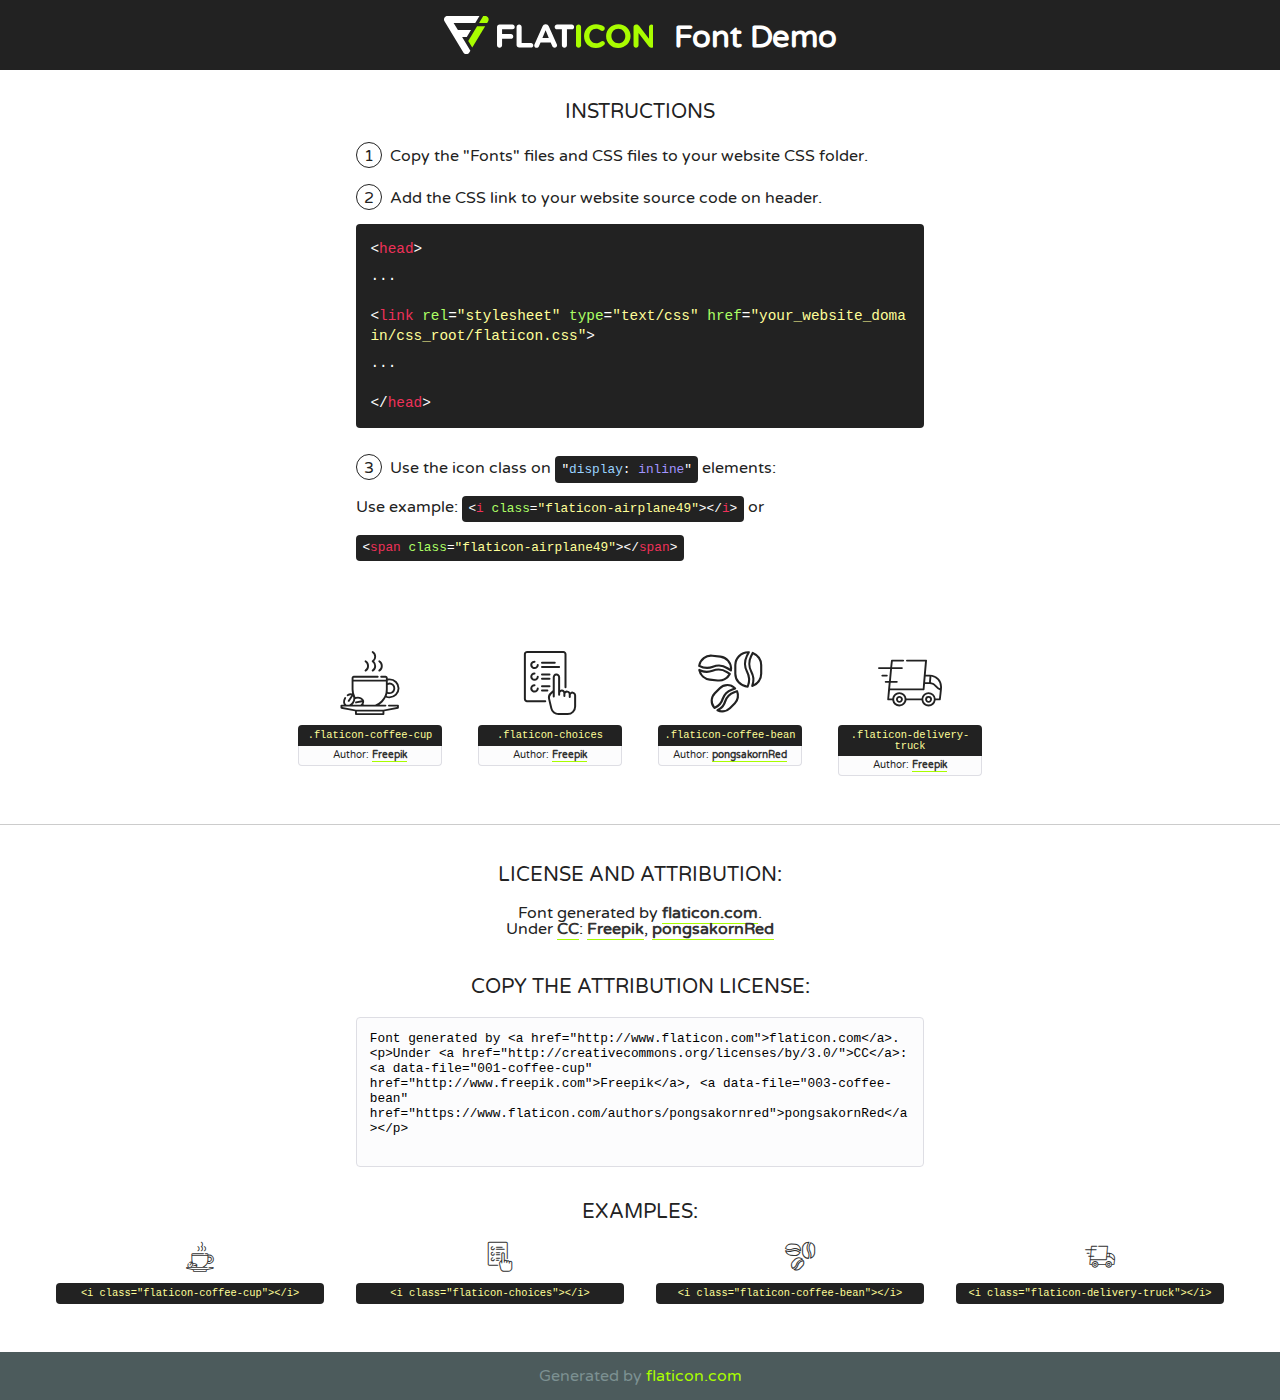
<file: FranCoffee.Website/wwwroot/fonts/flaticon/font/flaticon.html>
<!DOCTYPE html>
<!--
  Flaticon icon font: Flaticon
  Creation date: 27/09/2018 06:27
-->
<html>
<!DOCTYPE html>
<html>

<head>
    <title>Flaticon WebFont</title>
    <link href="http://fonts.googleapis.com/css?family=Varela+Round" rel="stylesheet" type="text/css" />
    <link rel="stylesheet" type="text/css" href="flaticon.css">
    <meta charset="UTF-8">
    <style>
    html, body, div, span, applet, object, iframe,
    h1, h2, h3, h4, h5, h6, p, blockquote, pre,
    a, abbr, acronym, address, big, cite, code,
    del, dfn, em, img, ins, kbd, q, s, samp,
    small, strike, strong, sub, sup, tt, var,
    b, u, i, center,
    dl, dt, dd, ol, ul, li,
    fieldset, form, label, legend,
    table, caption, tbody, tfoot, thead, tr, th, td,
    article, aside, canvas, details, embed, 
    figure, figcaption, footer, header, hgroup, 
    menu, nav, output, ruby, section, summary,
    time, mark, audio, video {
        margin: 0;
        padding: 0;
        border: 0;
        font-size: 100%;
        font: inherit;
        vertical-align: baseline;
    }
    /* HTML5 display-role reset for older browsers */
    article, aside, details, figcaption, figure, 
    footer, header, hgroup, menu, nav, section {
        display: block;
    }
    body {
        line-height: 1;
    }
    ol, ul {
        list-style: none;
    }
    blockquote, q {
        quotes: none;
    }
    blockquote:before, blockquote:after,
    q:before, q:after {
        content: '';
        content: none;
    }
    table {
        border-collapse: collapse;
        border-spacing: 0;
    }
    body {
        font-family: 'Varela Round', Helvetica, Arial, sans-serif;
        font-size: 16px;
        color: #222;
    }
    a {
        color: #333;
        border-bottom: 1px solid #a9fd00;
        font-weight: bold;
        text-decoration: none;
    }
    * {
        -moz-box-sizing: border-box;
        -webkit-box-sizing: border-box;
        box-sizing: border-box;
        margin: 0;
        padding: 0;
    }
    [class^="flaticon-"]:before, [class*=" flaticon-"]:before, [class^="flaticon-"]:after, [class*=" flaticon-"]:after {
        font-family: Flaticon;
        font-size: 30px;
        font-style: normal;
        margin-left: 20px;
        color: #333;
    }
    .wrapper {
        max-width: 600px;
        margin: auto;
        padding: 0 1em;
    }
    .title {
        font-size: 1.25em;
        text-align: center;
        margin-bottom: 1em;
        text-transform: uppercase;
    }
    header {
        text-align: center;
        background-color: #222;
        color: #fff;
        padding: 1em;
    }
    header .logo {
        width: 210px;
        height: 38px;
        display: inline-block;
        vertical-align: middle;
        margin-right: 1em;
        border: none;
    }
    header strong {
        font-size: 1.95em;
        font-weight: bold;
        vertical-align: middle;
        margin-top: 5px;
        display: inline-block;
    }
    .demo {
        margin: 2em auto;
        line-height: 1.25em;
    }
    .demo ul li {
        margin-bottom: 1em;
    }
    .demo ul li .num {
        color: #222;
        border-radius: 20px;
        display: inline-block;
        width: 26px;
        padding: 3px;
        height: 26px;
        text-align: center;
        margin-right: 0.5em;
        border: 1px solid #222;
    }
    .demo ul li code {
        background-color: #222;
        border-radius: 4px;
        padding: 0.25em 0.5em;
        display: inline-block;
        color: #fff;
        font-family: Consolas,Monaco,Lucida Console,Liberation Mono,DejaVu Sans Mono,Bitstream Vera Sans Mono,Courier New, monospace;
        font-weight: lighter;
        margin-top: 1em;
        font-size: 0.8em;
        word-break: break-all;
    }
    .demo ul li code.big {
        padding: 1em;
        font-size: 0.9em;
    }
    .demo ul li code .red {
        color: #EF3159;
    }
    .demo ul li code .green {
        color: #ACFF65;
    }
    .demo ul li code .yellow {
        color: #FFFF99;
    }
    .demo ul li code .blue {
        color: #99D3FF;
    }
    .demo ul li code .purple {
        color: #A295FF;
    }
    .demo ul li code .dots {
        margin-top: 0.5em;
        display: block;
    }
    #glyphs {
        border-bottom: 1px solid #ccc;
        padding: 2em 0;
        text-align: center;
    }
    .glyph {
        display: inline-block;
        width: 9em;
        margin: 1em;
        text-align: center;
        vertical-align: top;
        background: #FFF;
    }
    .glyph .glyph-icon {
        padding: 10px;
        display: block;
        font-family:"Flaticon";
        font-size: 64px;
        line-height: 1;
    }
    .glyph .glyph-icon:before {
        font-size: 64px;
        color: #222;
        margin-left: 0;
    }
    .class-name {
        font-size: 0.65em;
        background-color: #222;
        color: #fff;
        border-radius: 4px 4px 0 0;
        padding: 0.5em;
        color: #FFFF99;
        font-family: Consolas,Monaco,Lucida Console,Liberation Mono,DejaVu Sans Mono,Bitstream Vera Sans Mono,Courier New, monospace;
    }
    .author-name {
        font-size: 0.6em;
        background-color: #fcfcfd;
        border: 1px solid #DEDEE4;
        border-top: 0;
        border-radius: 0 0 4px 4px;
        padding: 0.5em;
    }
    .class-name:last-child {
        font-size: 10px;
        color:#888;
    }
    .class-name:last-child a {
        font-size: 10px;
        color:#555;
    }
    .class-name:last-child a:hover {
        color:#a9fd00;
    }
    .glyph > input {
        display: block;
        width: 100px;
        margin: 5px auto;
        text-align: center;
        font-size: 12px;
        cursor: text;
    }
    .glyph > input.icon-input {
        font-family:"Flaticon";
        font-size: 16px;
        margin-bottom: 10px;
    }
    .attribution .title {
        margin-top: 2em;
    }
    .attribution textarea {
        background-color: #fcfcfd;
        padding: 1em;
        border: none;
        box-shadow: none;
        border: 1px solid #DEDEE4;
        border-radius: 4px;
        resize: none;
        width: 100%;
        height: 150px;
        font-size: 0.8em;
        font-family: Consolas,Monaco,Lucida Console,Liberation Mono,DejaVu Sans Mono,Bitstream Vera Sans Mono,Courier New, monospace;
        -webkit-appearance: none;
    }
    .iconsuse {
        margin: 2em auto;
        text-align: center;
        max-width: 1200px;
    }
    .iconsuse:after {
        content: '';
        display: table;
        clear: both;
    }
    .iconsuse .image {
        float: left;
        width: 25%;
        padding: 0 1em;
    }
    .iconsuse .image p {
        margin-bottom: 1em;
    }
    .iconsuse .image span {
        display: block;
        font-size: 0.65em;
        background-color: #222;
        color: #fff;
        border-radius: 4px;
        padding: 0.5em;
        color: #FFFF99;
        margin-top: 1em;
        font-family: Consolas,Monaco,Lucida Console,Liberation Mono,DejaVu Sans Mono,Bitstream Vera Sans Mono,Courier New, monospace;
    }
    #footer {
        text-align: center;
        background-color: #4C5B5C;
        color: #7c9192;
        padding: 1em;
    }
    #footer a {
        border: none;
        color: #a9fd00;
        font-weight: normal;
    }
    @media (max-width: 960px) {
        .iconsuse .image {
            width: 50%;
        }
    }
    @media (max-width: 560px) {
        .iconsuse .image {
            width: 100%;
        }
    }
    </style>
</head>

<body class="characters-off">

    <header>
        <a href="http://www.flaticon.com" target="_blank" class="logo">
            <svg version="1.1" xmlns="http://www.w3.org/2000/svg" xmlns:xlink="http://www.w3.org/1999/xlink" xmlns:a="http://ns.adobe.com/AdobeSVGViewerExtensions/3.0/" viewBox="0 0 560.875 102.036" enable-background="new 0 0 560.875 102.036" xml:space="preserve">
                <defs>
                </defs>
                <g>
                    <g class="letters">
                        <path fill="#ffffff" d="M141.596,29.675c0-3.777,2.985-6.767,6.764-6.767h34.438c3.426,0,6.15,2.728,6.15,6.15
                        c0,3.43-2.724,6.149-6.15,6.149h-27.674v13.091h23.719c3.429,0,6.151,2.724,6.151,6.15c0,3.43-2.723,6.149-6.151,6.149h-23.719
                        v17.574c0,3.773-2.986,6.761-6.764,6.761c-3.779,0-6.764-2.989-6.764-6.761V29.675z"></path>
                        <path fill="#ffffff" d="M193.844,29.149c0-3.781,2.985-6.767,6.764-6.767c3.776,0,6.763,2.985,6.763,6.767v42.957h25.039
                        c3.426,0,6.149,2.726,6.149,6.153c0,3.425-2.723,6.15-6.149,6.15h-31.802c-3.779,0-6.764-2.986-6.764-6.768V29.149z"></path>
                        <path fill="#ffffff" d="M241.891,75.71l21.438-48.407c1.492-3.341,4.215-5.357,7.906-5.357h0.792
                        c3.686,0,6.323,2.017,7.815,5.357l21.439,48.407c0.436,0.967,0.701,1.845,0.701,2.723c0,3.602-2.809,6.501-6.414,6.501
                        c-3.161,0-5.269-1.845-6.499-4.655l-4.132-9.661h-27.059l-4.301,10.102c-1.144,2.631-3.426,4.214-6.237,4.214
                        c-3.517,0-6.24-2.81-6.24-6.325C241.1,77.64,241.451,76.677,241.891,75.71z M279.932,58.666l-8.521-20.297l-8.526,20.297H279.932
                        z"></path>
                        <path fill="#ffffff" d="M314.864,35.387H301.86c-3.429,0-6.239-2.813-6.239-6.238c0-3.429,2.811-6.24,6.239-6.24h39.533
                        c3.426,0,6.237,2.811,6.237,6.24c0,3.425-2.811,6.238-6.237,6.238h-13.001v42.785c0,3.773-2.99,6.761-6.764,6.761
                        c-3.779,0-6.764-2.989-6.764-6.761V35.387z"></path>
                        <path fill="#A9FD00" d="M352.615,29.149c0-3.781,2.985-6.767,6.767-6.767c3.774,0,6.761,2.985,6.761,6.767v49.024
                        c0,3.773-2.987,6.761-6.761,6.761c-3.781,0-6.767-2.989-6.767-6.761V29.149z"></path>
                        <path fill="#A9FD00" d="M374.132,53.836v-0.179c0-17.481,13.178-31.801,32.065-31.801c9.22,0,15.459,2.458,20.557,6.238
                        c1.402,1.054,2.637,2.985,2.637,5.357c0,3.692-2.985,6.59-6.681,6.59c-1.845,0-3.071-0.702-4.044-1.319
                        c-3.776-2.813-7.729-4.393-12.562-4.393c-10.364,0-17.831,8.611-17.831,19.154v0.173c0,10.542,7.291,19.329,17.831,19.329
                        c5.715,0,9.492-1.756,13.359-4.834c1.049-0.874,2.458-1.491,4.039-1.491c3.429,0,6.325,2.813,6.325,6.236
                        c0,2.106-1.056,3.78-2.282,4.834c-5.539,4.834-12.036,7.733-21.878,7.733C387.572,85.464,374.132,71.493,374.132,53.836z"></path>
                        <path fill="#A9FD00" d="M433.009,53.836v-0.179c0-17.481,13.79-31.801,32.766-31.801c18.981,0,32.592,14.143,32.592,31.628v0.173
                        c0,17.483-13.785,31.807-32.769,31.807C446.625,85.464,433.009,71.32,433.009,53.836z M484.224,53.836v-0.179
                        c0-10.539-7.725-19.326-18.626-19.326c-10.893,0-18.449,8.611-18.449,19.154v0.173c0,10.542,7.73,19.329,18.626,19.329
                        C476.676,72.986,484.224,64.378,484.224,53.836z"></path>
                        <path fill="#A9FD00" d="M506.233,29.321c0-3.774,2.99-6.763,6.767-6.763h1.401c3.252,0,5.183,1.583,7.029,3.953l26.093,34.265
                        V29.059c0-3.692,2.99-6.677,6.681-6.677c3.683,0,6.671,2.985,6.671,6.677v48.934c0,3.78-2.987,6.765-6.764,6.765h-0.436
                        c-3.257,0-5.188-1.581-7.034-3.953l-27.056-35.492v32.944c0,3.687-2.985,6.676-6.678,6.676c-3.683,0-6.673-2.989-6.673-6.676
                        V29.321z"></path>
                    </g>
                    <g class="insignia">
                        <path fill="#ffffff" d="M48.372,56.137h12.517l11.156-18.537H37.186L25.688,18.539h57.825L94.668,0H9.271
                        C5.925,0,2.842,1.801,1.198,4.716c-1.644,2.907-1.593,6.482,0.134,9.343l50.38,83.501c1.678,2.781,4.689,4.476,7.938,4.476
                        c3.246,0,6.257-1.695,7.935-4.476l2.898-4.804L48.372,56.137z"></path>
                        <g class="i">
                            <path fill="#A9FD00" d="M93.575,18.539h0.031v0.004l21.652,0.004l2.705-4.488c1.727-2.861,1.778-6.436,0.133-9.343
                            C116.454,1.801,113.371,0,110.026,0h-5.294L93.575,18.539z"></path>
                            <polygon fill="#A9FD00" points="88.291,27.356 64.725,66.486 75.519,84.404 109.942,27.356"></polygon>
                        </g>
                    </g>
                </g>
            </svg>
        </a>
        <strong>Font Demo</strong>
    </header>


    <section class="demo wrapper">

        <p class="title">Instructions</p>

        <ul>
            <li>
                <span class="num">1</span>Copy the "Fonts" files and CSS files to your website CSS folder.
            </li>
            <li>
                <span class="num">2</span>Add the CSS link to your website source code on header.
                <code class="big">
                    &lt;<span class="red">head</span>&gt;
                    <br/><span class="dots">...</span>
                    <br/>&lt;<span class="red">link</span> <span class="green">rel</span>=<span class="yellow">"stylesheet"</span> <span class="green">type</span>=<span class="yellow">"text/css"</span> <span class="green">href</span>=<span class="yellow">"your_website_domain/css_root/flaticon.css"</span>&gt;
                    <br/><span class="dots">...</span>
                    <br/>&lt;/<span class="red">head</span>&gt;
                </code>
            </li>

            <li>
                <p>
                    <span class="num">3</span>Use the icon class on <code>"<span class="blue">display</span>:<span class="purple"> inline</span>"</code> elements:
                    <br />
                    Use example: <code>&lt;<span class="red">i</span> <span class="green">class</span>=<span class="yellow">&quot;flaticon-airplane49&quot;</span>&gt;&lt;/<span class="red">i</span>&gt;</code> or <code>&lt;<span class="red">span</span> <span class="green">class</span>=<span class="yellow">&quot;flaticon-airplane49&quot;</span>&gt;&lt;/<span class="red">span</span>&gt;</code>
            </li>
        </ul>

    </section>




   <section id="glyphs">          
    
      
        <div class="glyph"><div class="glyph-icon flaticon-coffee-cup"></div>
            <div class="class-name">.flaticon-coffee-cup</div>
            <div class="author-name">Author: <a data-file="001-coffee-cup" href="http://www.freepik.com">Freepik</a> </div> 
        </div>        
        
        <div class="glyph"><div class="glyph-icon flaticon-choices"></div>
            <div class="class-name">.flaticon-choices</div>
            <div class="author-name">Author: <a data-file="002-choices" href="http://www.freepik.com">Freepik</a> </div> 
        </div>        
        
        <div class="glyph"><div class="glyph-icon flaticon-coffee-bean"></div>
            <div class="class-name">.flaticon-coffee-bean</div>
            <div class="author-name">Author: <a data-file="003-coffee-bean" href="https://www.flaticon.com/authors/pongsakornred">pongsakornRed</a> </div> 
        </div>        
        
        <div class="glyph"><div class="glyph-icon flaticon-delivery-truck"></div>
            <div class="class-name">.flaticon-delivery-truck</div>
            <div class="author-name">Author: <a data-file="004-delivery-truck" href="http://www.freepik.com">Freepik</a> </div> 
        </div>        
        

    </section>



    <section class="attribution wrapper"   style="text-align:center;">

      <div class="title">License and attribution:</div><div class="attrDiv">Font generated by <a href="http://www.flaticon.com">flaticon.com</a>. <div><p>Under <a href="http://creativecommons.org/licenses/by/3.0/">CC</a>: <a data-file="001-coffee-cup" href="http://www.freepik.com">Freepik</a>, <a data-file="003-coffee-bean" href="https://www.flaticon.com/authors/pongsakornred">pongsakornRed</a></p>  </div>
      </div>
      <div class="title">Copy the Attribution License:</div>

    <textarea onclick="this.focus();this.select();">Font generated by &lt;a href=&quot;http://www.flaticon.com&quot;&gt;flaticon.com&lt;/a&gt;. <p>Under <a href="http://creativecommons.org/licenses/by/3.0/">CC</a>: <a data-file="001-coffee-cup" href="http://www.freepik.com">Freepik</a>, <a data-file="003-coffee-bean" href="https://www.flaticon.com/authors/pongsakornred">pongsakornRed</a></p>  
     </textarea>

    </section>

    <section class="iconsuse">

          <div class="title">Examples:</div>            
             
            <div class="image">
                <p>
                    <i class="glyph-icon flaticon-coffee-cup"></i> 
                    <span>&lt;i class=&quot;flaticon-coffee-cup&quot;&gt;&lt;/i&gt;</span>
                </p>
            </div>
            
            <div class="image">
                <p>
                    <i class="glyph-icon flaticon-choices"></i> 
                    <span>&lt;i class=&quot;flaticon-choices&quot;&gt;&lt;/i&gt;</span>
                </p>
            </div>
            
            <div class="image">
                <p>
                    <i class="glyph-icon flaticon-coffee-bean"></i> 
                    <span>&lt;i class=&quot;flaticon-coffee-bean&quot;&gt;&lt;/i&gt;</span>
                </p>
            </div>
            
            <div class="image">
                <p>
                    <i class="glyph-icon flaticon-delivery-truck"></i> 
                    <span>&lt;i class=&quot;flaticon-delivery-truck&quot;&gt;&lt;/i&gt;</span>
                </p>
            </div>
                       
        </div>
                            
    </section>

<div id="footer">
    <div>Generated by <a href="http://www.flaticon.com">flaticon.com</a>
    </div>
</div>



</body>
</html>
</file>
<file: FranCoffee.Website/wwwroot/fonts/flaticon/font/flaticon.css>
/*
  	Flaticon icon font: Flaticon
  	Creation date: 27/09/2018 06:27
  	*/

@font-face {
  font-family: "Flaticon";
  src: url("./Flaticon.eot");
  src: url("./Flaticon.eot?#iefix") format("embedded-opentype"),
       url("./Flaticon.woff") format("woff"),
       url("./Flaticon.ttf") format("truetype"),
       url("./Flaticon.svg#Flaticon") format("svg");
  font-weight: normal;
  font-style: normal;
}

@media screen and (-webkit-min-device-pixel-ratio:0) {
  @font-face {
    font-family: "Flaticon";
    src: url("./Flaticon.svg#Flaticon") format("svg");
  }
}

[class^="flaticon-"]:before, [class*=" flaticon-"]:before,
[class^="flaticon-"]:after, [class*=" flaticon-"]:after {   
  font-family: Flaticon;
        font-size: 20px;
font-style: normal;
margin-left: 20px;
}

.flaticon-coffee-cup:before { content: "\f100"; }
.flaticon-choices:before { content: "\f101"; }
.flaticon-coffee-bean:before { content: "\f102"; }
.flaticon-delivery-truck:before { content: "\f103"; }
</file>
